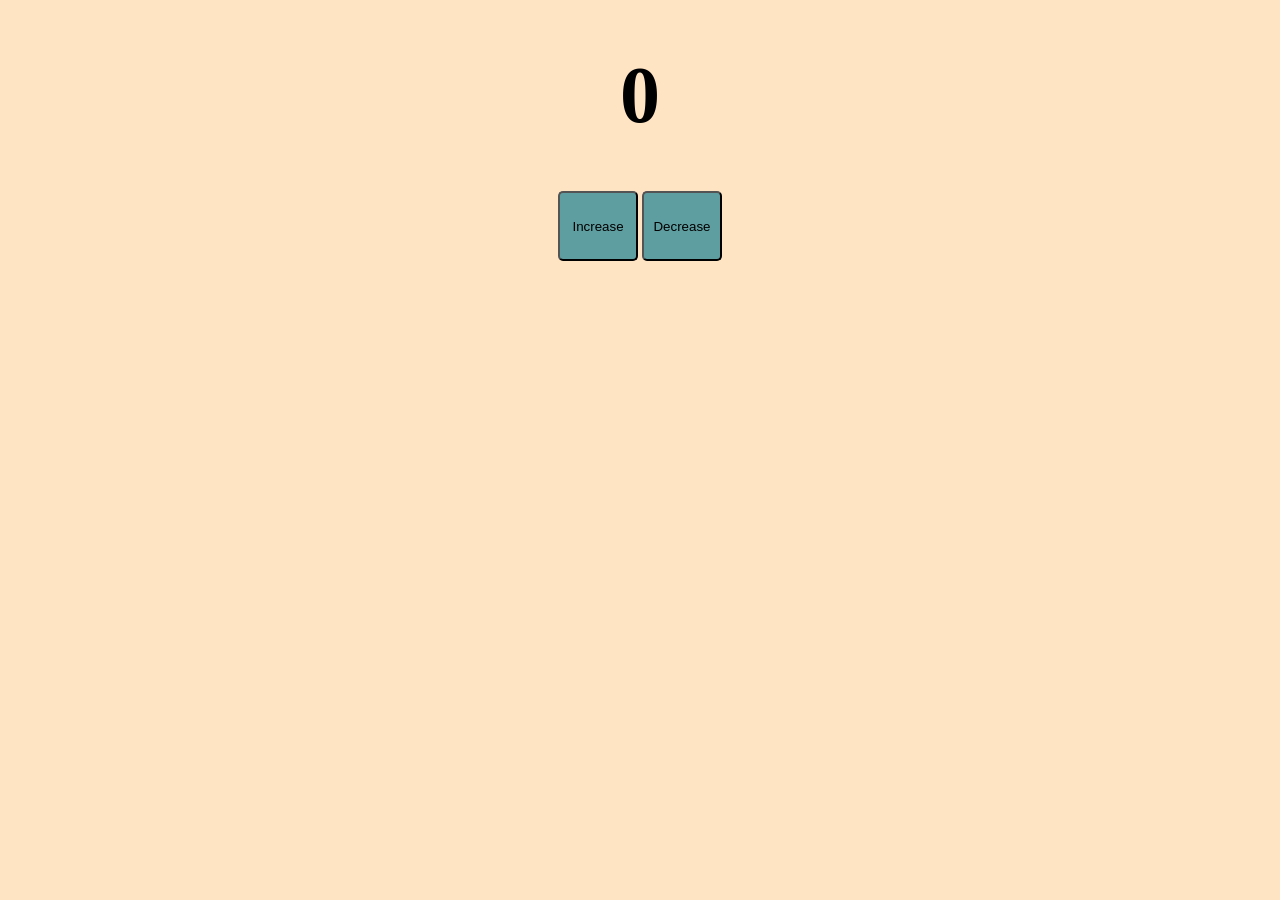
<file: 01_counter/index.html>
<!doctype html>
<html lang="en">
  <head>
    <meta charset="UTF-8" />
    <meta name="viewport" content="width=device-width, initial-scale=1.0" />
    <title>Counter</title>
    <link rel="stylesheet" href="style.css" />
  </head>
  <body>
    <h1>0</h1>
    <div>
      <button id="increment">Increase</button>
      <button id="decrement">Decrease</button>
    </div>
    <script src="script.js"></script>
  </body>
</html>
</file>
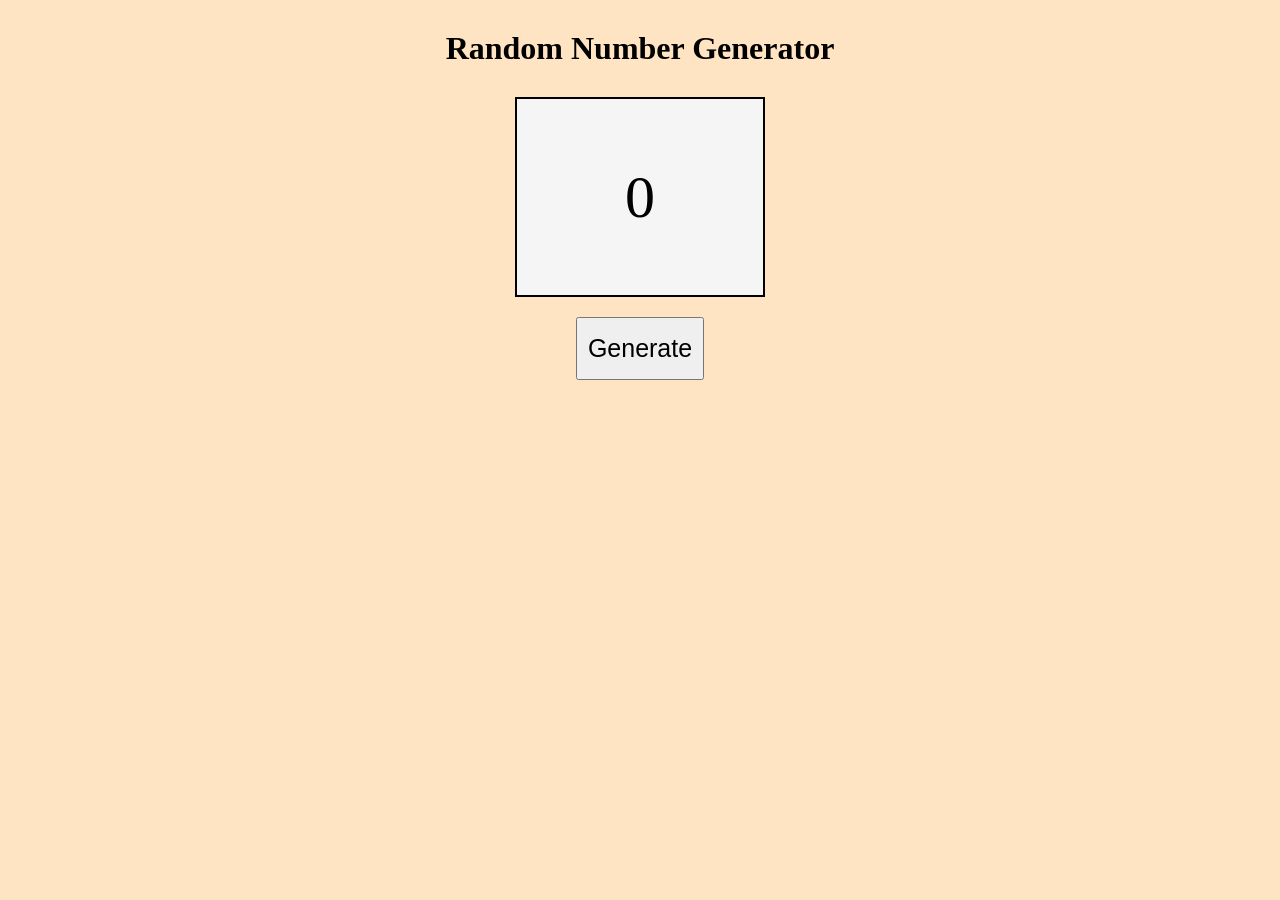
<file: 02_random-number-generator/index.html>
<!doctype html>
<html lang="en">
  <head>
    <meta charset="UTF-8" />
    <meta name="viewport" content="width=device-width, initial-scale=1.0" />
    <title>Random Number Generator</title>
    <link rel="stylesheet" href="style.css" />
  </head>
  <body>
    <h1>Random Number Generator</h1>
    <div id="box">0</div>

    <button>Generate</button>
    <script src="script.js"></script>
  </body>
</html>
</file>
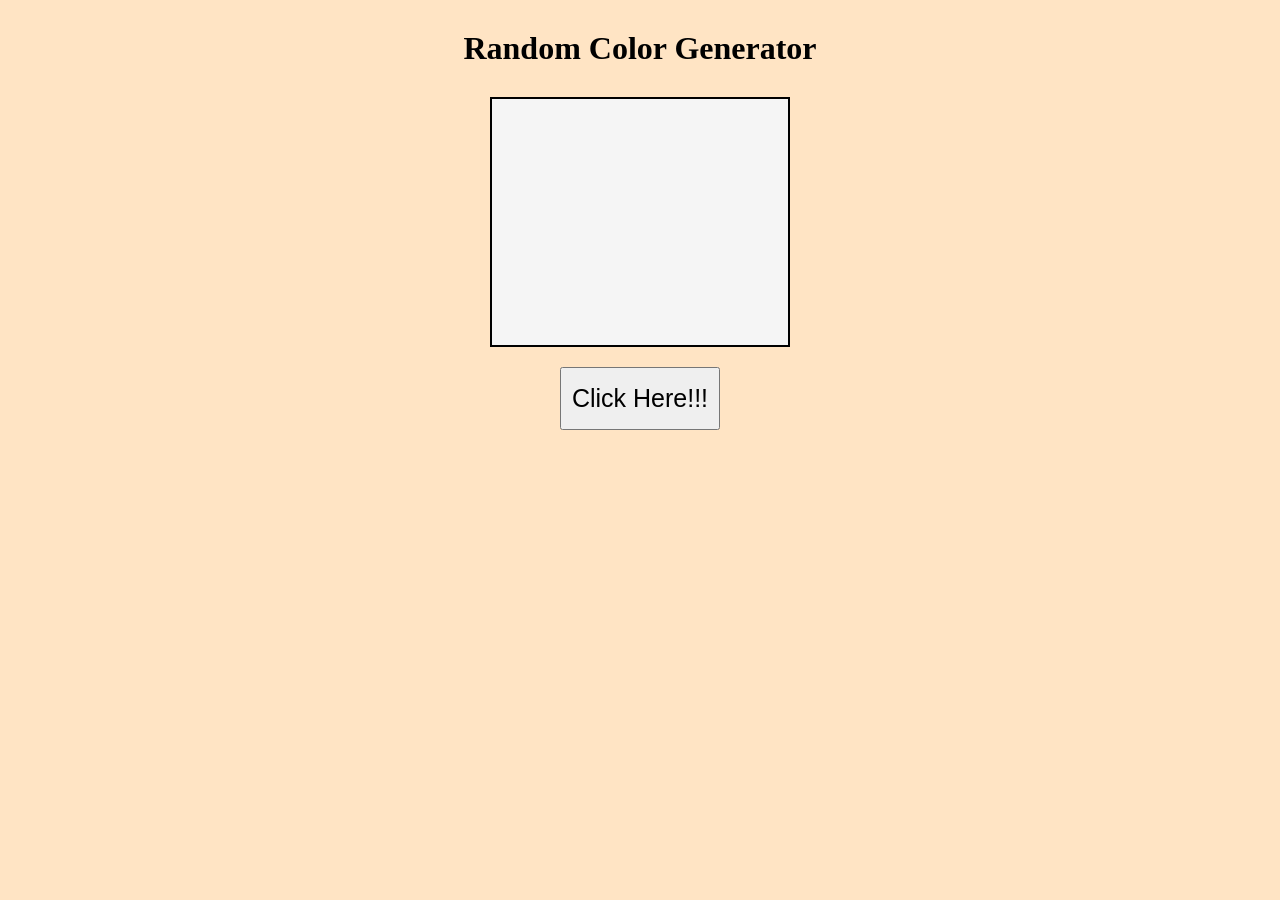
<file: 03_random-color-generator/index.html>
<!doctype html>
<html lang="en">
  <head>
    <meta charset="UTF-8" />
    <meta name="viewport" content="width=device-width, initial-scale=1.0" />
    <title>Random Number Generator</title>
    <link rel="stylesheet" href="style.css" />
  </head>
  <body>
    <h1>Random Color Generator</h1>
    <div id="box"></div>

    <button>Click Here!!!</button>
    <script src="script.js"></script>
  </body>
</html>
</file>
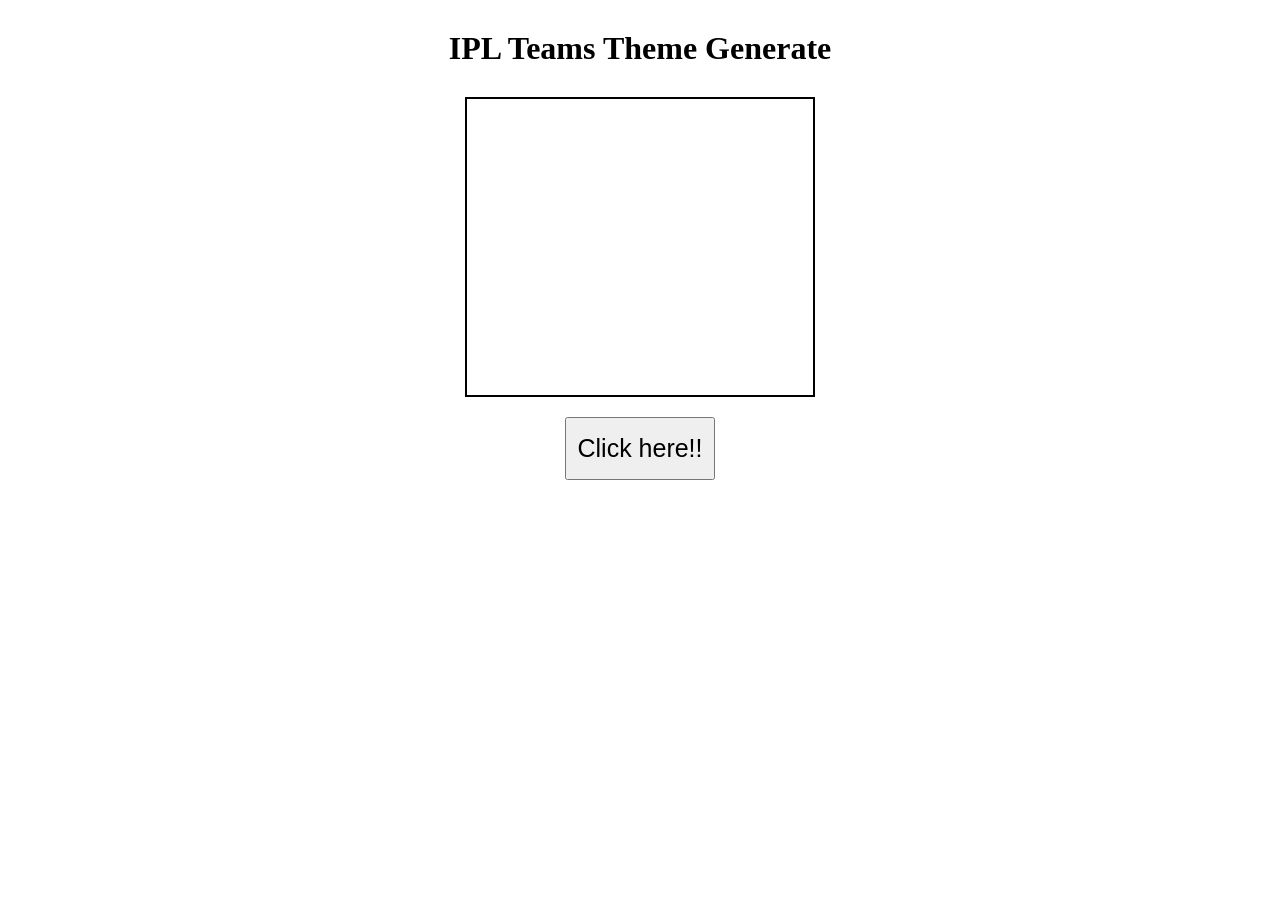
<file: 04_random-color-generator_ipl/index.html>
<!doctype html>
<html lang="en">
  <head>
    <meta charset="UTF-8" />
    <meta name="viewport" content="width=device-width, initial-scale=1.0" />
    <title>Random Number Generator</title>
    <link rel="stylesheet" href="style.css" />
  </head>
  <body>
    <h1>IPL Teams Theme Generate</h1>
    <div id="box"></div>

    <button>Click here!!</button>
    <script src="script.js"></script>
  </body>
</html>
</file>
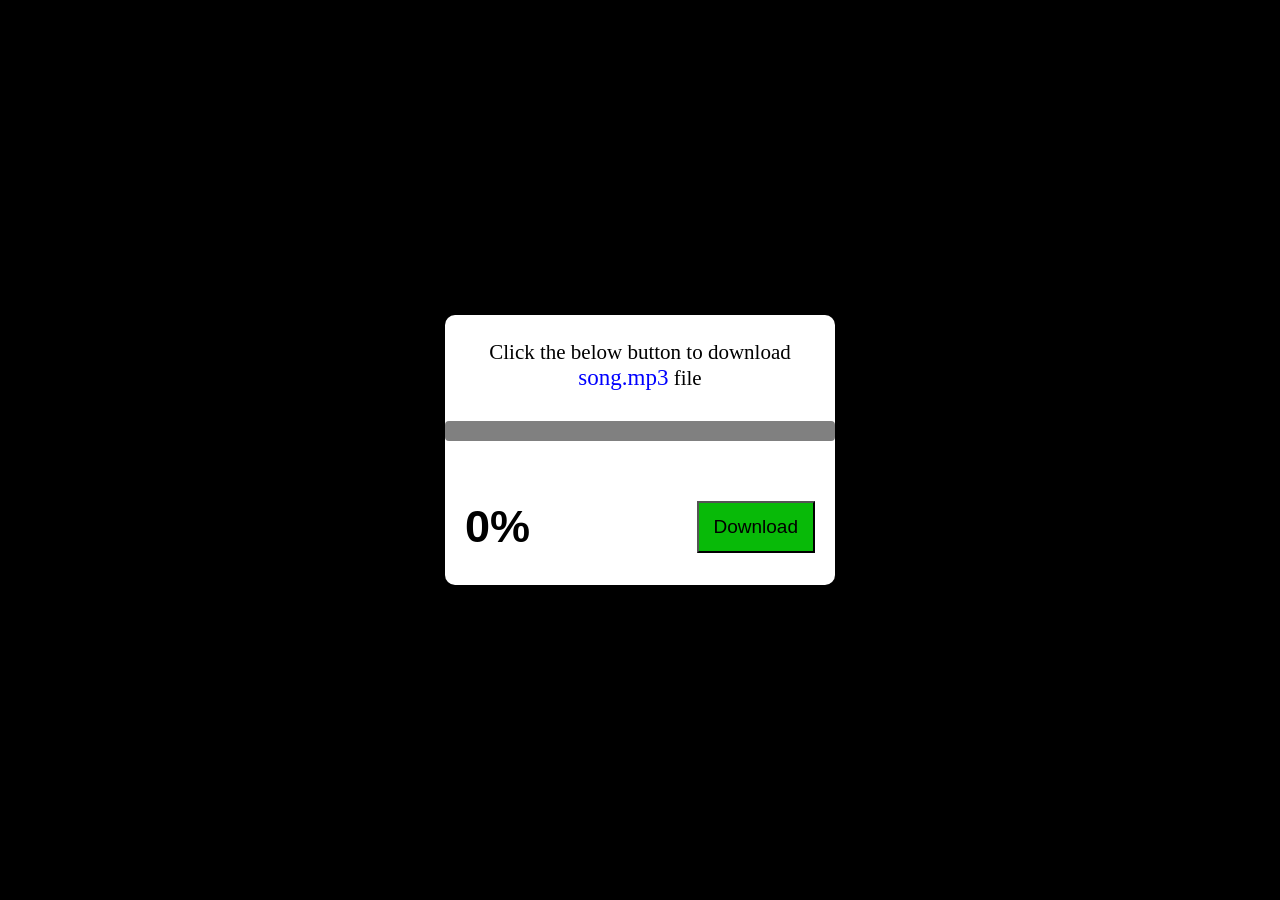
<file: 06_download_task/index.html>
<!doctype html>
<html lang="en">
  <head>
    <meta charset="UTF-8" />
    <meta name="viewport" content="width=device-width, initial-scale=1.0" />
    <title>Download</title>
    <link rel="stylesheet" href="style.css" />
  </head>
  <body>
    <main>
      <div class="card">
        <p>Click the below button to download <span>song.mp3</span> file</p>
        <!-- download line -->
        <div class="outer">
          <div class="inner"></div>
        </div>
        <!-- percent -->
        <div class="bottom">
          <h1>0%</h1>
          <button>Download</button>
        </div>
      </div>
    </main>
    <script src="script.js"></script>
  </body>
</html>
</file>
<file: 01_counter/style.css>
* {
  margin: 0;
  padding: 0;
  box-sizing: border-box;
}

body {
  margin-top: 50px;
  display: flex;
  flex-direction: column;
  justify-content: center;
  align-items: center;
  background-color: bisque;
}

h1 {
  font-size: 80px;
}

button {
  margin-top: 50px;
  width: 80px;
  height: 70px;
  border-radius: 5px;
  background-color: cadetblue;
}

button:hover {
  background-color: rgb(15, 210, 216);
  cursor: pointer;
}
</file>
<file: 02_random-number-generator/style.css>
* {
  margin: 0;
  padding: 0;
  box-sizing: border-box;
}

body {
  background-color: bisque;
  display: flex;
  flex-direction: column;
  justify-content: center;
  align-items: center;
  margin: 30px;
}

button {
  width: auto;
  height: auto;
  padding: 15px 10px;
  margin-top: 20px;
  font-size: 25px;
}
button:hover {
  background-color: wheat;
  cursor: pointer;
  transform: scale(1.1);
}

#box {
  border: 2px solid black;
  width: 250px;
  height: 200px;
  background-color: whitesmoke;
  font-size: 60px;
  display: flex;
  justify-content: center;
  align-items: center;
  margin-top: 30px;
  transition: all 0.3s ease;
}
</file>
<file: 03_random-color-generator/style.css>
* {
  margin: 0;
  padding: 0;
  box-sizing: border-box;
}

body {
  background-color: bisque;
  display: flex;
  flex-direction: column;
  justify-content: center;
  align-items: center;
  margin: 30px;
}

button {
  width: auto;
  height: auto;
  padding: 15px 10px;
  margin-top: 20px;
  font-size: 25px;
}
button:hover {
  background-color: red;
  cursor: pointer;
  /* transform: scale(1.1); */
}

#box {
  border: 2px solid black;
  width: 300px;
  height: 250px;
  background-color: whitesmoke;
  font-size: 60px;
  display: flex;
  justify-content: center;
  align-items: center;
  margin-top: 30px;
  /* transition: all 0.3s ease; */
}
</file>
<file: 04_random-color-generator_ipl/style.css>
* {
  margin: 0;
  padding: 0;
  box-sizing: border-box;
}

body {
  /* background-color: bisque; */
  display: flex;
  flex-direction: column;
  justify-content: center;
  align-items: center;
  margin: 30px;
}

button {
  width: auto;
  height: auto;
  padding: 15px 10px;
  margin-top: 20px;
  font-size: 25px;
}
button:hover {
  background-color: red;
  cursor: pointer;
  /* transform: scale(1.1); */
}

#box {
  border: 2px solid black;
  width: 350px;
  height: 300px;
  /* background-color: whitesmoke; */
  font-size: 40px;
  display: flex;
  flex-direction: column;
  justify-content: center;
  align-items: center;
  text-align: center;
  margin-top: 30px;
  /* transition: all 0.3s ease; */
}
</file>
<file: 06_download_task/style.css>
* {
  margin: 0;
  padding: 0;
  box-sizing: border-box;
}

html,
body {
  height: 100vh;
  width: 100vw;
  overflow: hidden;
}

main {
  width: 100%;
  height: 100%;
  background-color: black;
  display: flex;
  justify-content: center;
  align-items: center;
}

.card {
  width: 390px;
  height: 270px;
  background-color: white;
  border-radius: 10px;
}
p {
  text-align: center;
  font-size: 21px;
  margin-top: 25px;
}
p span {
  font-size: 23px;
  color: blue;
  font-family: Cambria, Cochin, Georgia, Times, 'Times New Roman', serif;
  cursor: pointer;
}

.outer {
  width: 100%;
  height: 20px;
  background-color: grey;
  margin-top: 30px;
  border-radius: 4px;
}
.inner {
  width: 0%;
  height: 100%;
  background-color: green;
  border-radius: 6px;
}

.bottom {
  display: flex;
  justify-content: space-between;
  margin-top: 60px;
  padding: 0px 20px;
}

.bottom h1 {
  font-size: 45px;
  font-family: sans-serif;
}

.bottom button {
  padding: 5px 15px;
  background-color: rgb(8, 186, 8);
  font-size: 19px;
  font-family: 'Franklin Gothic Medium', 'Arial Narrow', Arial, sans-serif;
  cursor: pointer;
}
</file>
